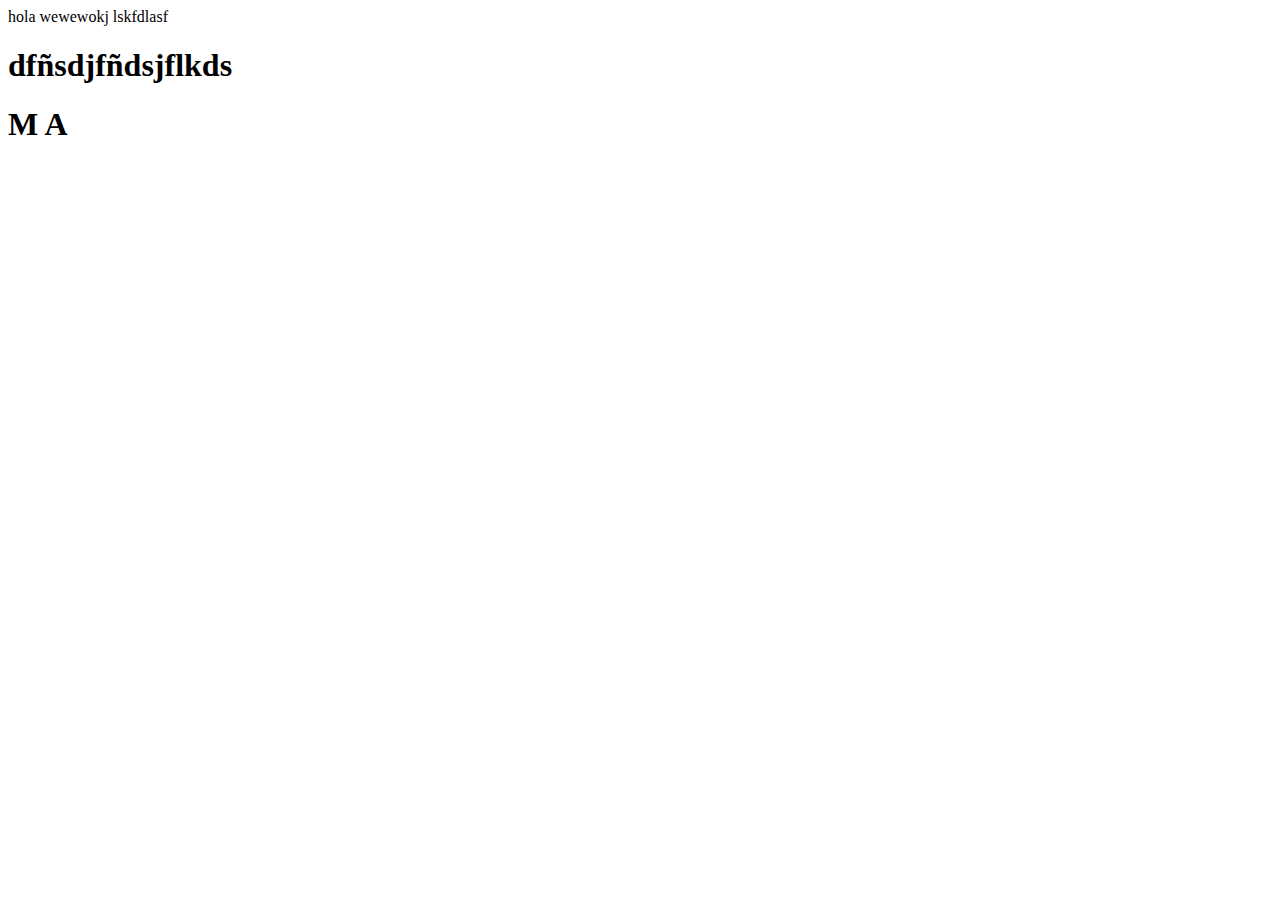
<file: amine.html>
<!DOCTYPE html>
<html lang="en">
<head>
    <meta charset="UTF-8">
    <meta http-equiv="X-UA-Compatible" content="IE=edge">
    <meta name="viewport" content="width=device-width, initial-scale=1.0">
    <title>Document</title>
    <link
    rel="stylesheet"
    href="https://cdnjs.cloudflare.com/ajax/libs/animate.css/4.1.1/animate.min.css"
  />
  <style>
    h1:hover{
        font-size: 2rem;
        animation:rubberBand;
        animation-duration: .3s;
        transition: all 0.3s ease-out;
    }
  </style>
</head>
<body>
    <div>hola wewewokj lskfdlasf</div>
    <h1>dfñsdjfñdsjflkds</h1>
    <h1>
    <span>M</span>
    <span>A</span>
    </h1>
</body>
</html>
</file>
